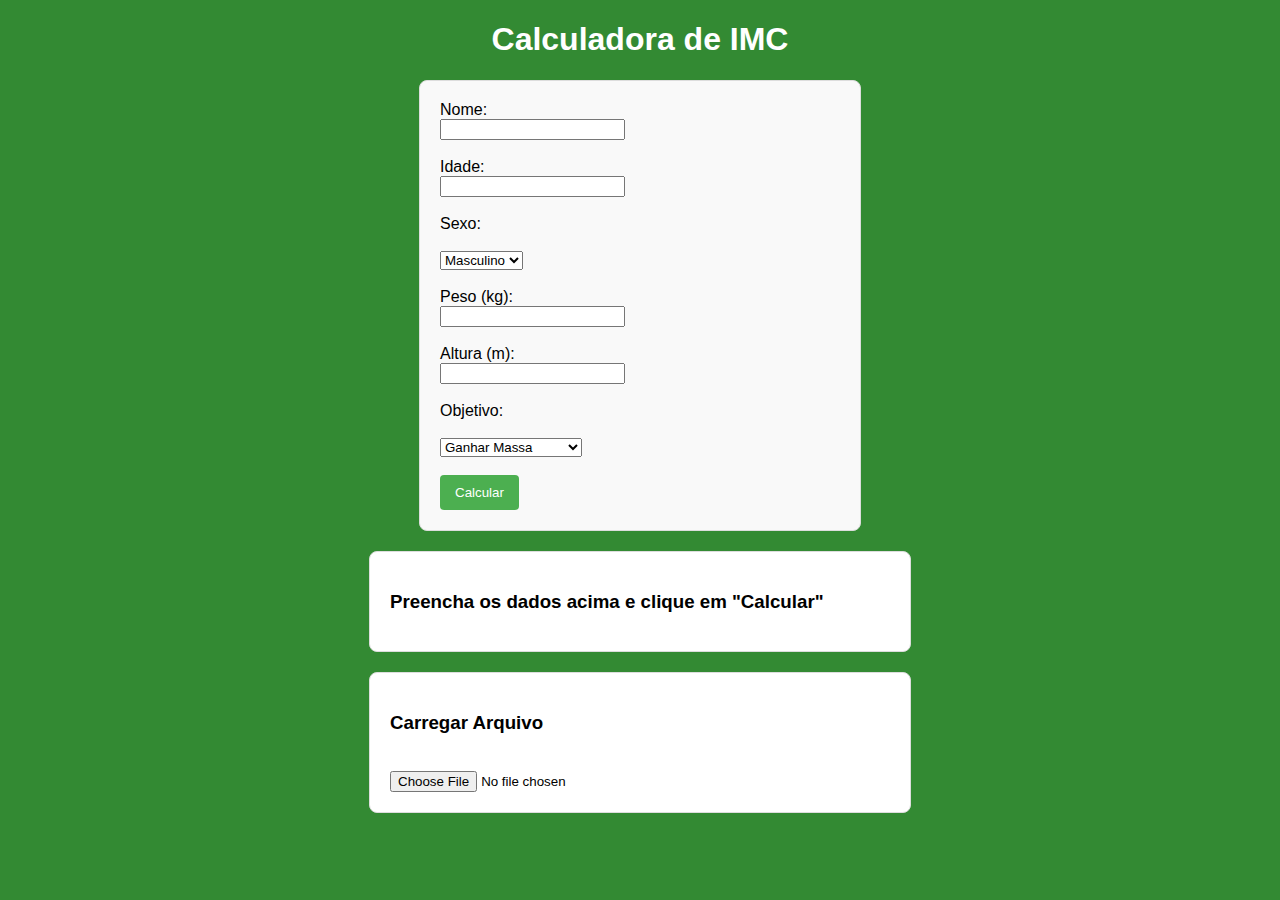
<file: indexxx.html>
<!DOCTYPE html>
<html lang="pt-BR">
  <head>
    <meta charset="UTF-8" />
    <meta name="viewport" content="width=device-width, initial-scale=1.0" />
    <title>NutritionLite - Calculadora de IMC</title>

    <style>
      
      body {
        font-family: Arial, sans-serif;
        margin: 20px;
        background-color: rgba(1, 110, 1, 0.805);
      }
      h1 {
        text-align: center;
        color: #4caf50;
      }
      form {
        max-width: 400px;
        margin: 20px auto;
        padding: 20px;
        border: 1px solid #ddd;
        border-radius: 8px;
        background-color: #f9f9f9;
      }
      .result-section,
      .load-section {
        max-width: 500px;
        margin: 20px auto;
        padding: 20px;
        border: 1px solid #ddd;
        border-radius: 8px;
        background-color: #fff;
      }
      .button {
        display: inline-block;
        padding: 10px 15px;
        background-color: #4caf50;
        color: white;
        border: none;
        border-radius: 4px;
        cursor: pointer;
      }
      .button:hover {
        background-color: #45a049;
      }
    </style>
    <script>
      function calcularIMC() {
        const nome = document.getElementById("nome").value;
        const idade = parseInt(document.getElementById("idade").value);
        const sexo = document.getElementById("sexo").value;
        const peso = parseFloat(document.getElementById("peso").value);
        const altura = parseFloat(document.getElementById("altura").value);
        const objetivo = document.getElementById("objetivo").value;

        if (!nome || isNaN(idade) || isNaN(peso) || isNaN(altura)) {
          alert("Por favor, preencha todos os campos corretamente!");
          return;
        }

        const imc = peso / (altura * altura);
        const classificacao =
          imc < 18.5
            ? "Abaixo do peso"
            : imc < 24.9
            ? "Peso normal"
            : imc < 29.9
            ? "Sobrepeso"
            : "Obesidade";
        const fatorSexo = sexo.toLowerCase() === "masculino" ? 1 : 0;
        const gorduraCorporal =
          1.2 * imc + 0.23 * idade - 10.8 * fatorSexo - 5.4;

        let caloriasRecomendadas, dieta, dicas;

        if (objetivo === "ganhar-massa") {
          caloriasRecomendadas = 2800;
          dieta = "Carboidratos: 50%, Proteínas: 30%, Gorduras: 20%";
          dicas = "Foco em treinos de força e aumento de consumo de proteínas.";
        } else if (objetivo === "perder-gordura") {
          caloriasRecomendadas = 1600;
          dieta = "Carboidratos: 35%, Proteínas: 40%, Gorduras: 25%";
          dicas =
            "Priorize exercícios aeróbicos e mantenha um déficit calórico.";
        } else {
          caloriasRecomendadas = 2000;
          dieta = "Carboidratos: 50%, Proteínas: 25%, Gorduras: 25%";
          dicas =
            "Mantenha exercícios regulares e uma alimentação equilibrada.";
        }

        const resultadoHtml = `
                <h3>Resultados para ${nome}</h3>
                <p><strong>Idade:</strong> ${idade} anos</p>
                <p><strong>Sexo:</strong> ${sexo}</p>
                <p><strong>Peso:</strong> ${peso.toFixed(1)} kg</p>
                <p><strong>Altura:</strong> ${altura.toFixed(2)} m</p>
                <p><strong>IMC:</strong> ${imc.toFixed(2)}</p>
                <p><strong>Classificação do IMC:</strong> ${classificacao}</p>
                <p><strong>Gordura Corporal Estimada:</strong> ${gorduraCorporal.toFixed(
                  2
                )}%</p>
                <p><strong>Objetivo:</strong> ${objetivo.replace("-", " ")}</p>
                <p><strong>Dicas:</strong> ${dicas}</p>
                <p><strong>Recomendações Dietéticas:</strong> ${dieta}</p>
                <p><strong>Calorias Recomendadas:</strong> ${caloriasRecomendadas} kcal</p>
            `;

        document.getElementById("resultado").innerHTML = resultadoHtml;

        // Salvar dados para download
        const dadosTxt = `
Nome: ${nome}
Idade: ${idade}
Sexo: ${sexo}
Peso: ${peso.toFixed(1)} kg
Altura: ${altura.toFixed(2)} m
IMC: ${imc.toFixed(2)}
Classificação: ${classificacao}
Gordura Corporal Estimada: ${gorduraCorporal.toFixed(2)}%
Objetivo: ${objetivo.replace("-", " ")}
Dicas: ${dicas}
Recomendações Dietéticas: ${dieta}
Calorias Recomendadas: ${caloriasRecomendadas} kcal
            `;
        const blob = new Blob([dadosTxt], { type: "text/plain" });
        const link = document.createElement("a");
        link.href = URL.createObjectURL(blob);
        link.download = `${nome}_dados_IMC.txt`;
        link.textContent = "Baixar Dados";
        document.getElementById("resultado").appendChild(link);
      }

      function carregarArquivo(event) {
        const file = event.target.files[0];
        if (file) {
          const reader = new FileReader();
          reader.onload = function (e) {
            document.getElementById("resultado").innerText = e.target.result;
          };
          reader.readAsText(file);
        }
      }
    </script>
  </head>
  <body>
    <header style="color: #45a049; width: 100%">
      <h1 style="color: white;">Calculadora de IMC</h1>
    </header>

    <form onsubmit="event.preventDefault(); calcularIMC();">
      <label for="nome">Nome:</label><br />
      <input type="text" id="nome" required /><br /><br />

      <label for="idade">Idade:</label><br />
      <input type="number" id="idade" required /><br /><br />

      <label for="sexo">Sexo:</label><br /><br>
      <select id="sexo" required>
        <option value="Masculino">Masculino</option>
        <option value="Feminino">Feminino</option></select
      ><br /><br />

      <label for="peso">Peso (kg):</label><br />
      <input type="number" step="0.1" id="peso" required /><br /><br />

      <label for="altura">Altura (m):</label><br />
      <input type="number" step="0.01" id="altura" required /><br /><br />

      <label for="objetivo">Objetivo:</label><br />
      <br />
      <select id="objetivo" required>
        <option value="ganhar-massa">Ganhar Massa</option>
        <option value="perder-gordura">Perder Gordura</option>
        <option value="manter-saudavel">Manter-se Saudável</option></select
      ><br /><br />

      <button type="submit" class="button">Calcular</button>
    </form>

    <section class="result-section" id="resultado">
      <h3>Preencha os dados acima e clique em "Calcular"</h3>
    </section>

    <section class="load-section">
      <h3>Carregar Arquivo</h3><br>
      <input type="file" onchange="carregarArquivo(event)" />
    </section>
  </body>
</html>
</file>
